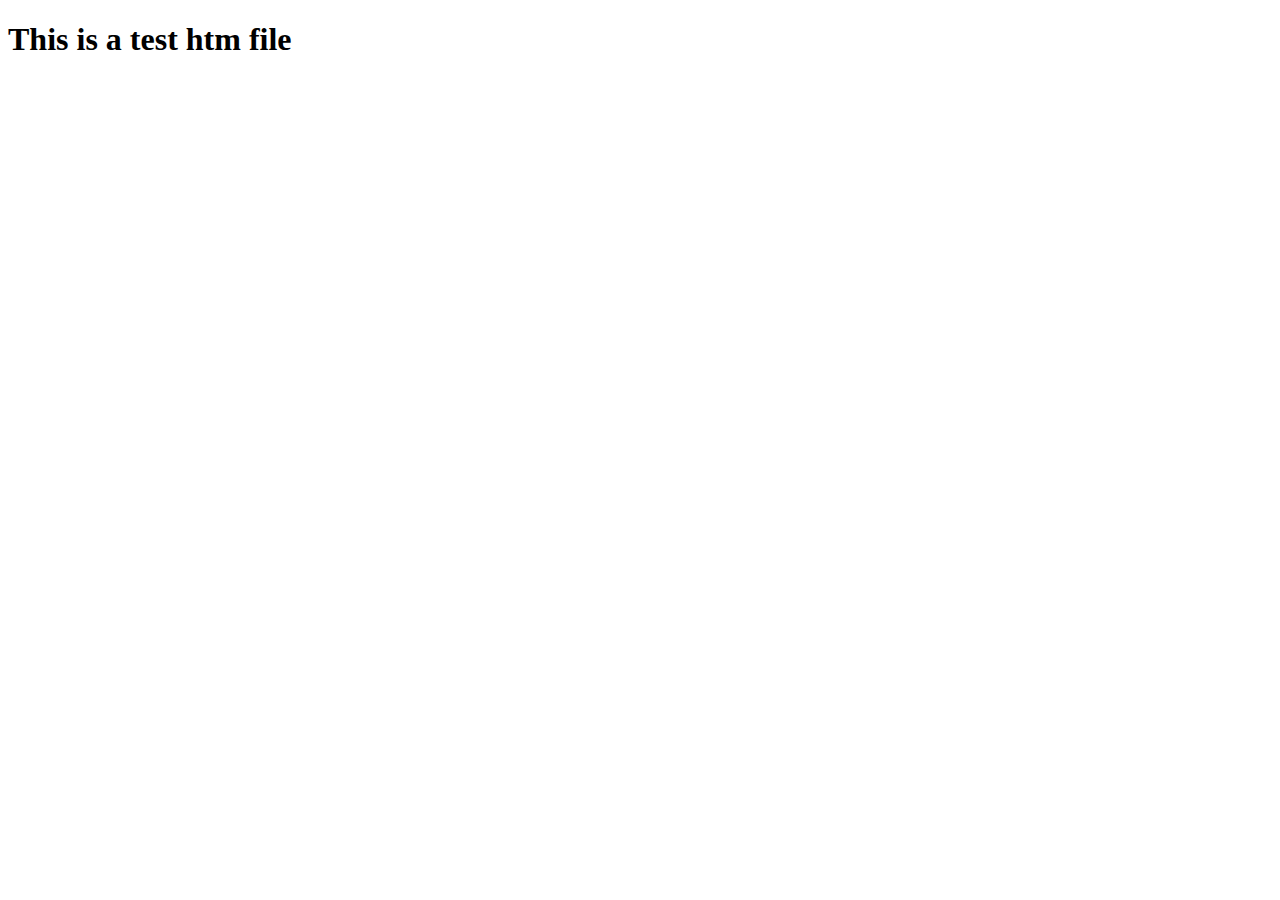
<file: PA2/www/vignesh/sup/new.htm>
<!DOCTYPE html>
<html lang="en">
  <head>
    <meta charset="UTF-8" />
    <meta http-equiv="X-UA-Compatible" content="IE=edge" />
    <meta name="viewport" content="width=device-width, initial-scale=1.0" />
    <title>Document</title>
  </head>
  <body>
    <h1>This is a test htm file</h1>
  </body>
</html>
</file>
